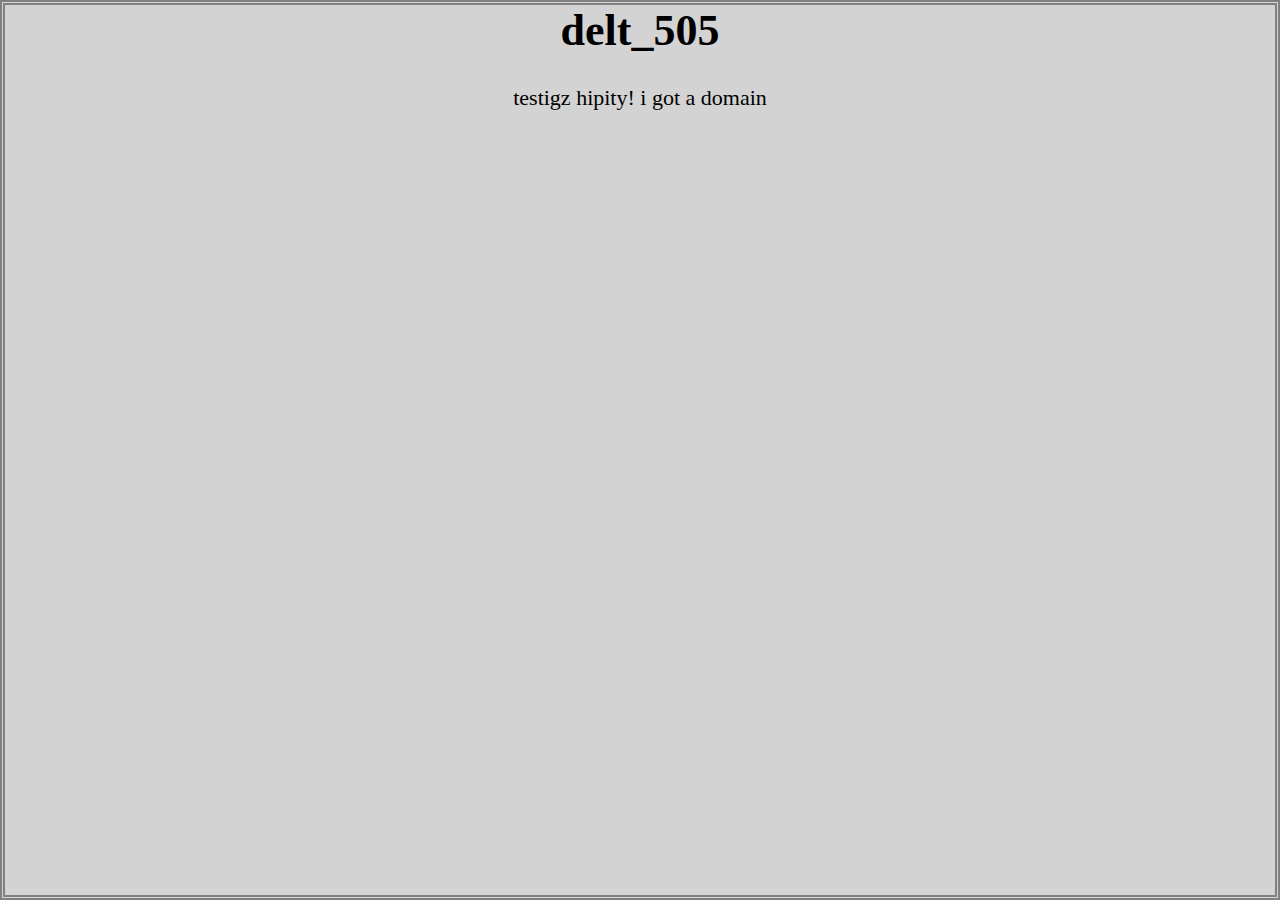
<file: public/index.html>
<html>
  <head>
 <link rel="icon" href="/favicon.ico">
 <link href="style.css" rel="stylesheet"
  type="text/css">
 </head>
<center>
  <p></p>
  <h1>delt_505</h1>
  <p>testigz hipity! i got a domain</p>
  <title>delt_505</title>
</center>
</html>
</file>
<file: public/style.css>
body {
  background-color: lightgray;
  border-style: double;
  border-color: gray;
  border-width: 5px;
  margin: 0px;
  text-align: center;
}
/* Pagination links */
.pagination a {
  color: black;
  float: left;
  padding: 8px 16px;
  text-decoration: none;
  transition: background-color .3s;
}

/* Style the active/current link */
.pagination a.active {
  background-color: dodgerblue;
  color: white;
}

/* Add a grey background color on mouse-over */
.pagination a:hover:not(.active) {background-color: #ddd;}

header {
  font-size: 50px;
  background-color: red;
  text-align: center;
}
nav {
  text-align:left;
  background-color: red;
}
button {
 background-color: black; /* Green */
  border: none;
  color: white;
  padding: 14px 30px;
  text-align: center;
  text-decoration: none;
  display: inline-block;
  font-size: 16px;
}
a {
  color: black;
}
h2 {
  font-size: 50px;
}
a {
  text-decoration: none;
  color: white;
}
 body {
  font-family: "Press Start 2P";
  font-size: 22px;
  }
</file>
